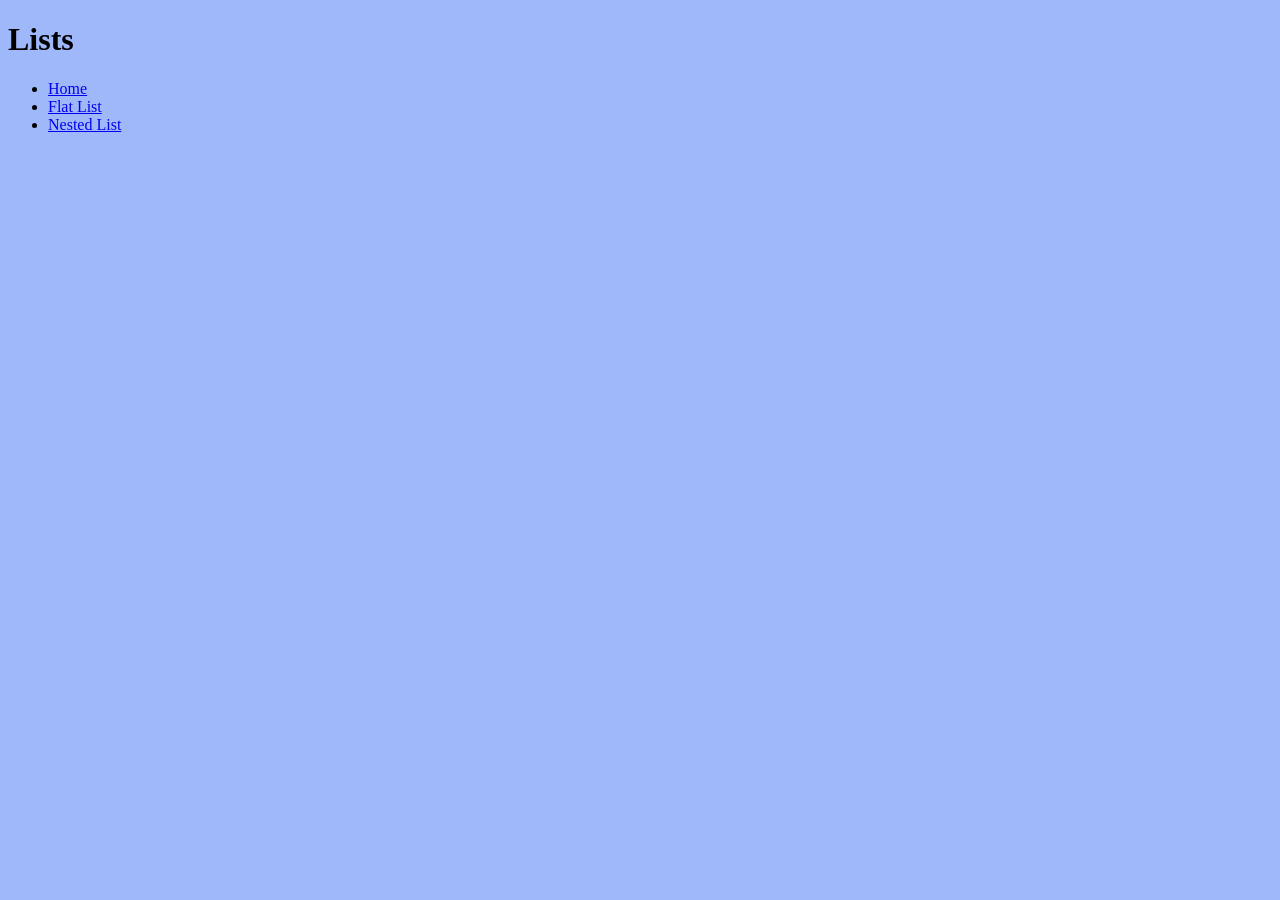
<file: index.html>
<!DOCTYPE html>
<html lang="en">

<head>
    <meta charset="utf-8">
    <title>Lists</title>
    <link rel="stylesheet" href="styles.css">
</head>


<body>
    <h1>Lists</h1>

    <ul>
        <li>
            <a href="index.html">Home</a>
        </li>
        <li>
            <a  href="flat-list.html">Flat List</a>
        </li>
        <li>
            <a href="nested-list.html">Nested List</a>
        </li>
    </ul>
</body>

</html>
</file>
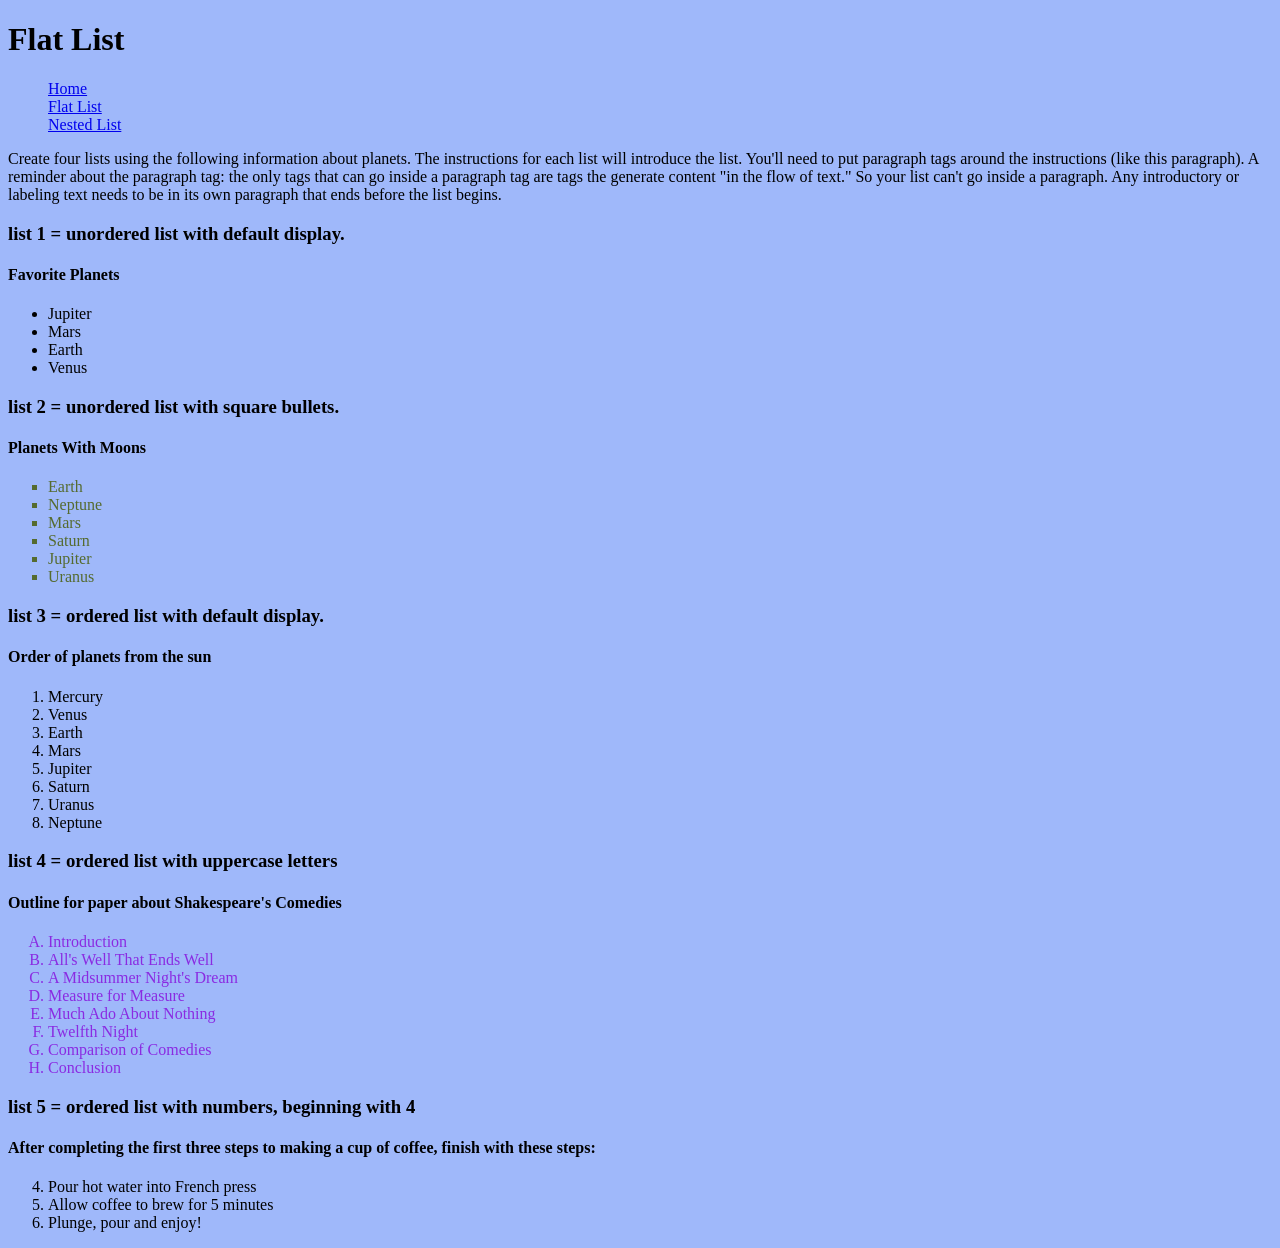
<file: flat-list.html>
<!DOCTYPE html>
<html lang="en">

<head>
    <meta charset="utf-8">
    <title>Lists</title>
    <link rel="stylesheet" href="styles.css">
</head>


<body>
    <h1>Flat List</h1>

    <ul class="nav">
        <li>
            <a href="index.html">Home</a>
        </li>
        <li>
            <a  href="flat-list.html">Flat List</a>
        </li>
        <li>
            <a href="nested-list.html">Nested List</a>
        </li>
    </ul>


    <p>Create four lists using the following information about planets. The instructions for each list will introduce the list. You'll need to put paragraph tags around the instructions (like this paragraph). A reminder about the paragraph tag: the only tags that can go inside a paragraph tag are tags the generate content "in the flow of text." So your list can't go inside a paragraph. Any introductory or labeling text needs to be in its own paragraph that ends before the list begins.</p>

    <h3>list 1 = unordered list with default display.</h3>

    <h4>Favorite Planets</h4>

    <ul>
        <li>Jupiter</li>
        <li>Mars</li>
        <li>Earth</li>
        <li>Venus</li>
    </ul>

    <h3>list 2 = unordered list with square bullets.</h3>

    <h4>Planets With Moons</h4>

    <ul class="square-list">
        <li>Earth</li>
        <li>Neptune</li>
        <li>Mars</li>
        <li>Saturn</li>
        <li>Jupiter</li>
        <li>Uranus</li>
    </ul>

    <h3>list 3 = ordered list with default display.</h3>

    <h4>Order of planets from the sun</h4>

    <ol>
        <li>Mercury</li>
        <li>Venus</li>
        <li>Earth</li>
        <li>Mars</li>
        <li>Jupiter</li>
        <li>Saturn</li>
        <li>Uranus</li>
        <li>Neptune</li>
    </ol>

    <h3>list 4 = ordered list with uppercase letters</h3>

    <h4>Outline for paper about Shakespeare's Comedies</h4>

    <ol class="letters-list">
        <li>Introduction</li>
        <li>All's Well That Ends Well</li>
        <li>A Midsummer Night's Dream</li>
        <li>Measure for Measure</li>
        <li>Much Ado About Nothing</li>
        <li>Twelfth Night</li>
        <li>Comparison of Comedies</li>
        <li>Conclusion</li>
    </ol>

    <h3>list 5 = ordered list with numbers, beginning with 4</h3>

    <h4>After completing the first three steps to making a cup of coffee, finish with these steps:</h4>

    <ol start="4">
        <li>Pour hot water into French press</li>
        <li>Allow coffee to brew for 5 minutes</li>
        <li>Plunge, pour and enjoy!</li>
    </ol>
</body>

</html>
</file>
<file: styles.css>
html {
    background-color: rgb(159, 184, 250);
}

.nav {
    list-style-type: none;
}

.square-list {
    list-style-type: square;
    color:darkolivegreen;
}

.letters-list {
    list-style-type: upper-alpha;
    color:blueviolet;
}
</file>
